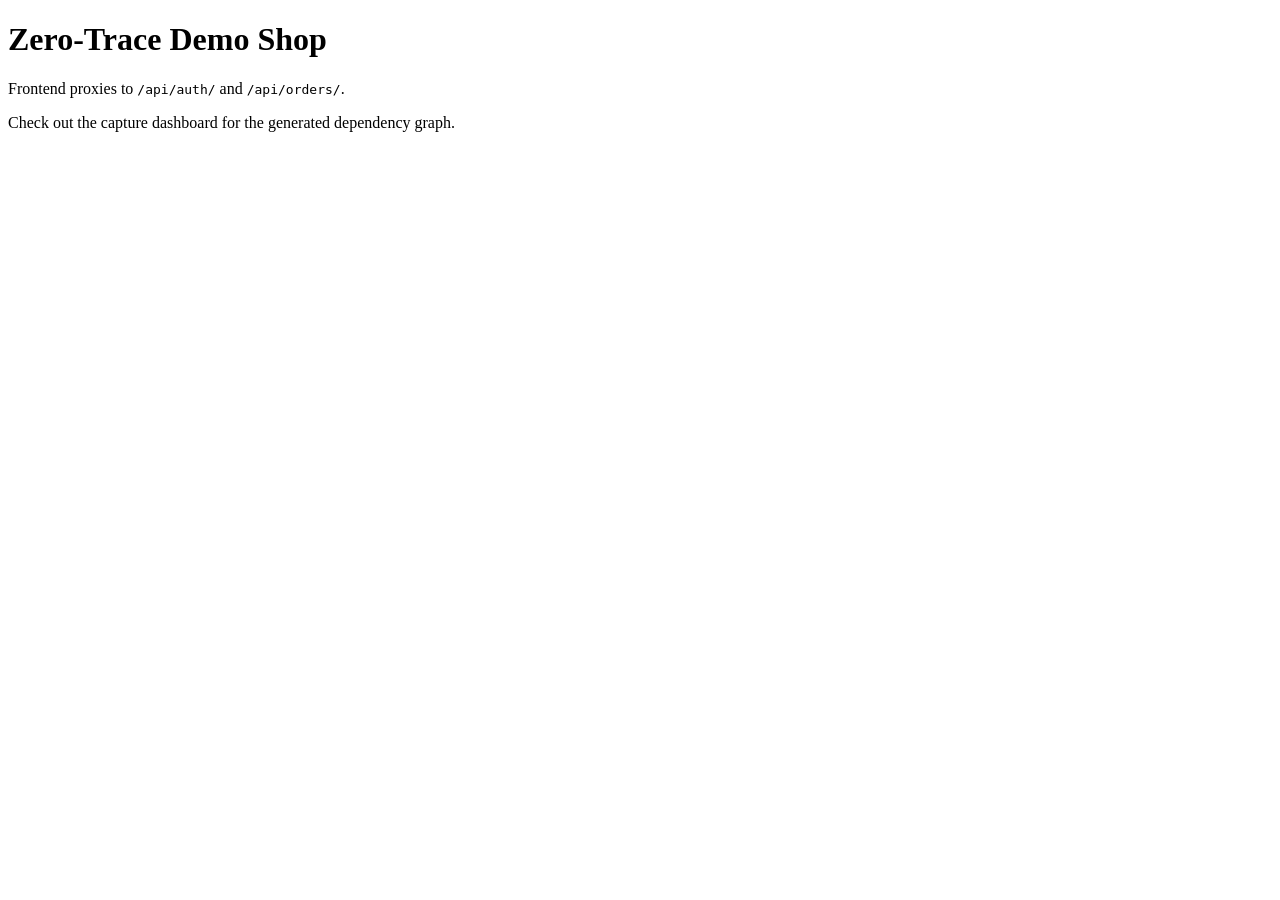
<file: env/services/frontend/index.html>
<!doctype html>
<html lang="en">
<head>
  <meta charset="utf-8">
  <title>Zero-Trace Demo Shop</title>
</head>
<body>
  <h1>Zero-Trace Demo Shop</h1>
  <p>Frontend proxies to <code>/api/auth/</code> and <code>/api/orders/</code>.</p>
  <p>Check out the capture dashboard for the generated dependency graph.</p>
</body>
</html>
</file>
